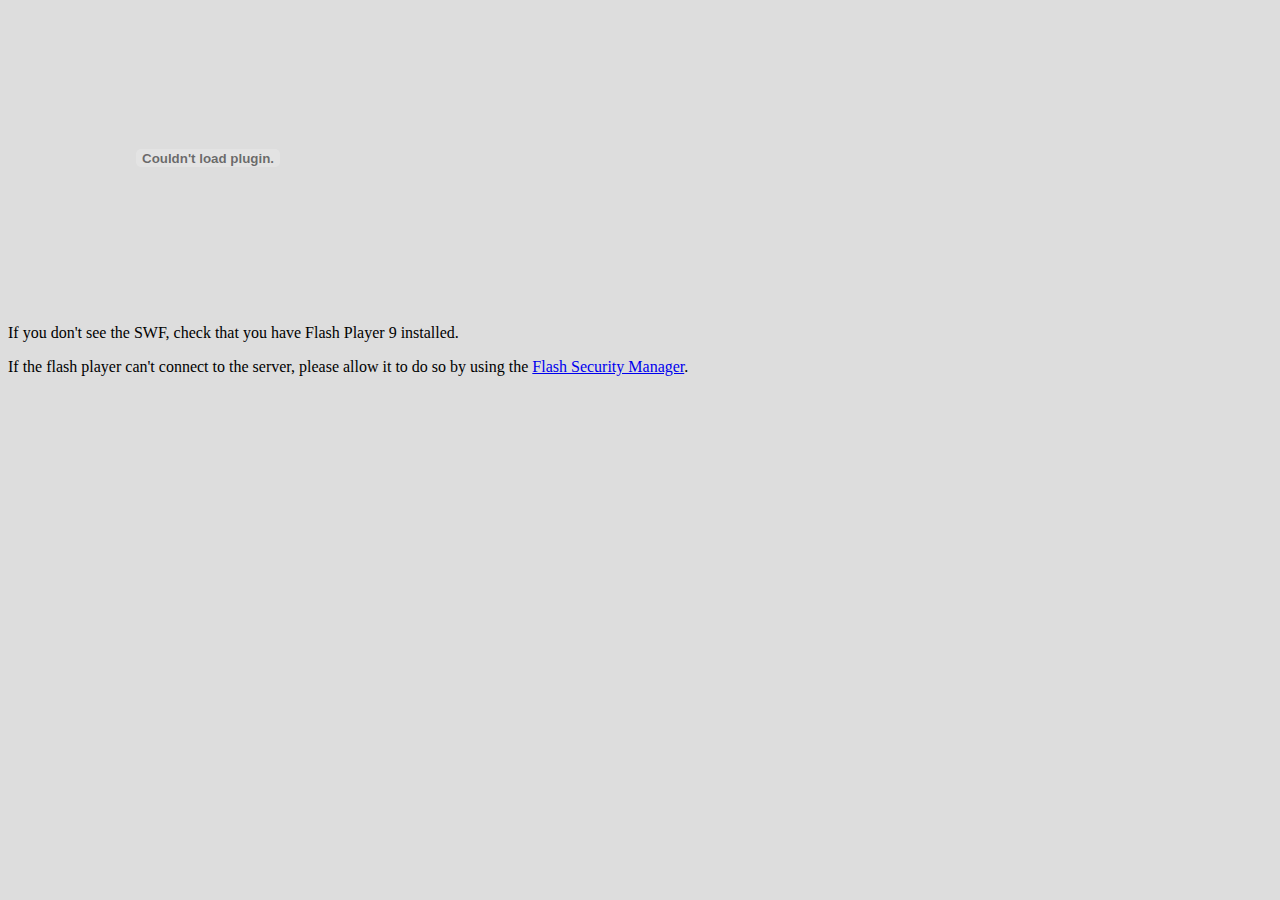
<file: video.html>
<html>
<head><title>haXe Video</title></head>
<body bgcolor="#dddddd">
<object	classid="clsid:d27cdb6e-ae6d-11cf-96b8-444553540000"
        width="400"
	height="300"
	id="haxe"
	align="middle">
<param name="movie" value="video.swf?host=localhost"/>
<param name="allowScriptAccess" value="always" />
<param name="quality" value="high" />
<param name="scale" value="noscale" />
<param name="salign" value="lt" />
<param name="bgcolor" value="#ffffff"/>
<embed src="video.swf?host=localhost"
       bgcolor="#ffffff"
       width="400"
       height="300"
       name="haxe"
       quality="high"
       align="middle"
       allowScriptAccess="always"
       type="application/x-shockwave-flash"
       pluginspage="http://www.macromedia.com/go/getflashplayer"
/>
</object>

<p>
	If you don't see the SWF, check that you have Flash Player 9 installed.
</p>

<p>
	If the flash player can't connect to the server, please allow it to do so by using the
	<a href="http://www.macromedia.com/support/documentation/en/flashplayer/help/settings_manager04.html">Flash Security Manager</a>.
</p>

</body>
</html>
</file>
